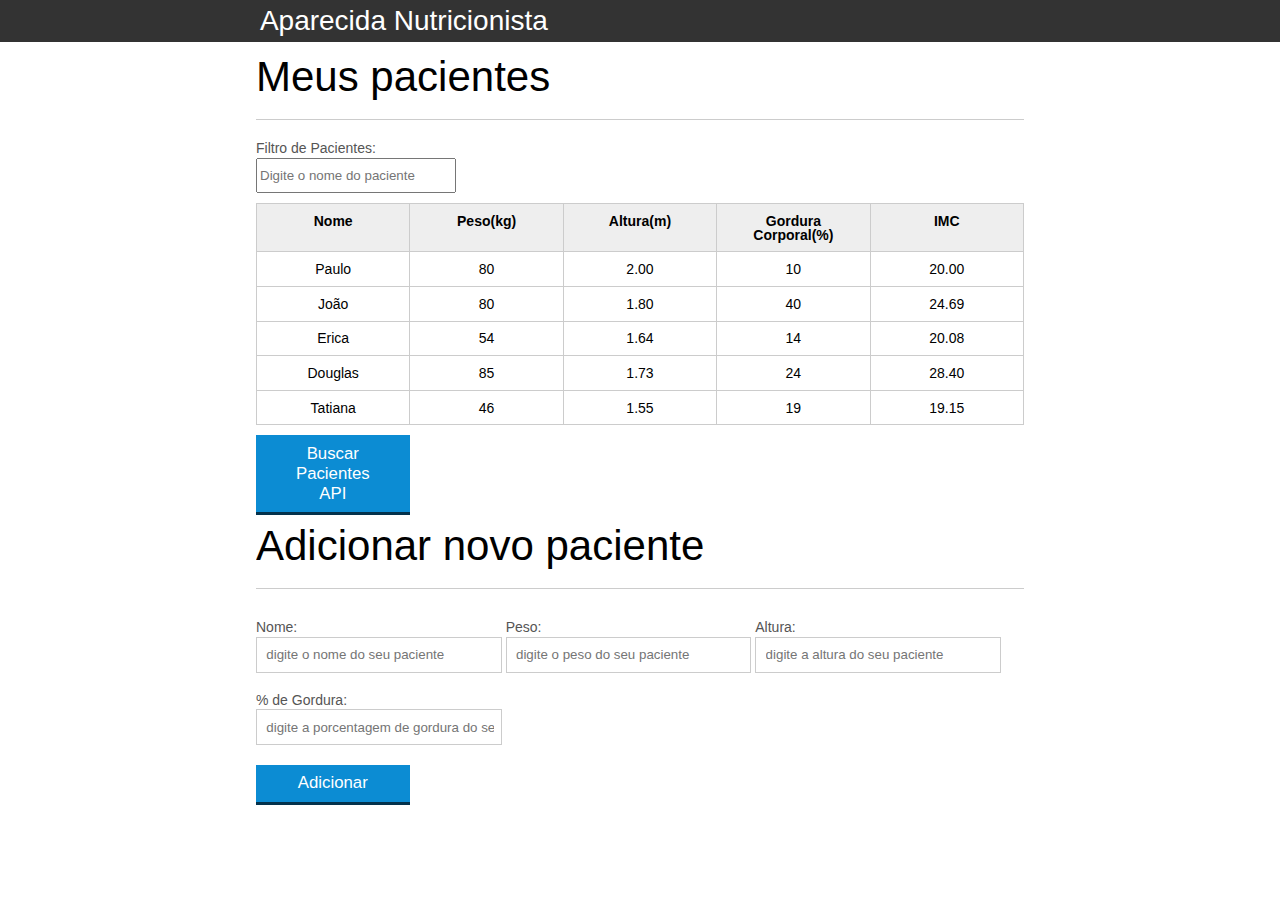
<file: index.html>
<!DOCTYPE html>
<html lang="pt-br">
	<head>
		<meta charset="UTF-8">
		<title>Aparecida Nutrição</title>
		<link rel="icon" href="favicon.ico" type="image/x-icon">
		<link rel="stylesheet" type="text/css" href="css/reset.css">
		<link rel="stylesheet" type="text/css" href="css/index.css">

	</head>
	<body>

		<header>
			<div class="container">
				<h1 class="titulo">Aparecida Nutrição</h1>
			</div>
		</header>
		<main>
			<section class="container">
				<h2>Meus pacientes</h2>
				<label for="filtro-tabela">Filtro de Pacientes:</label>
				<input type="text" name="filtro" id="filtro-tabela" placeholder="Digite o nome do paciente">
				<table>
					<thead>
						<tr>
							<th>Nome</th>
							<th>Peso(kg)</th>
							<th>Altura(m)</th>
							<th>Gordura Corporal(%)</th>
							<th>IMC</th>
						</tr>
					</thead>
					<tbody id="tabela-pacientes">
						<tr class="paciente" id="primeiro-paciente">
							<td class="info-nome">Paulo</td>
							<td class="info-peso">80</td>
							<td class="info-altura">2.00</td>
							<td class="info-gordura">10</td>
							<td class="info-imc">0</td>
						</tr>

						<tr class="paciente" >
							<td class="info-nome">João</td>
							<td class="info-peso">80</td>
							<td class="info-altura">1.80</td>
							<td class="info-gordura">40</td>
							<td class="info-imc">0</td>
						</tr>

						<tr class="paciente" >
							<td class="info-nome">Erica</td>
							<td class="info-peso">54</td>
							<td class="info-altura">1.64</td>
							<td class="info-gordura">14</td>
							<td class="info-imc">0</td>
						</tr>

						<tr class="paciente">
							<td class="info-nome">Douglas</td>
							<td class="info-peso">85</td>
							<td class="info-altura">1.73</td>
							<td class="info-gordura">24</td>
							<td class="info-imc">0</td>
						</tr>
						<tr class="paciente" >
							<td class="info-nome">Tatiana</td>
							<td class="info-peso">46</td>
							<td class="info-altura">1.55</td>
							<td class="info-gordura">19</td>
							<td class="info-imc">0</td>
						</tr>
					</tbody>
				</table>
				<span id="erro-ajax" class="invisivel">Um erro aconteceu em sua requisição.</span>
				<button id="busca-pacientes" class="botao botao-principal" >Buscar Pacientes API</button>

			</section>
			
			
			<section class="container">
				<url id="mensagens-erro"></url>
				<h2 id="titulo-form">Adicionar novo paciente</h2>
				<form id="form-adiciona">
					<div class="grupo">
						<label for="nome">Nome:</label>
						<input id="nome" name="nome" type="text" placeholder="digite o nome do seu paciente" class="campo">
					</div>
					<div class="grupo">
						<label for="peso">Peso:</label>
						<input id="peso" name="peso" type="text" placeholder="digite o peso do seu paciente" class="campo campo-medio">
					</div>
					<div class="grupo">
						<label for="altura">Altura:</label>
						<input id="altura" name="altura" type="text" placeholder="digite a altura do seu paciente" class="campo campo-medio">
					</div>
					<div class="grupo">
						<label for="gordura">% de Gordura:</label>
						<input id="gordura" name="gordura" type="text" placeholder="digite a porcentagem de gordura do seu paciente" class="campo campo-medio">
					</div>
			
					<button id="adicionar-paciente" class="botao bto-principal">Adicionar</button>
				</form>
			</section>
		</main>

		<script src="js/calcula-imc.js"></script>
		<script src="js/form.js"></script>
		<script src="js/remove-paciente.js"></script>
		<script src="js/filtra.js"></script>
		<script src="js/busca-pacientes.js"></script>

	</body>
</html>
</file>
<file: css/index.css>
*{
	box-sizing: border-box;
 }

body{
	font-family: "Helvetica Neue", "Helvetica", Helvetica, Arial, sans-serif;
	font-size: 14px;
}

header{
	background-color: #333;
	height: 3em;
	color: #FFF;
	margin-bottom: 1em;
}

header h1{
	font-size: 2em;
	display:inline-block;
	vertical-align:	middle;
}
header h2{
	font-size: 2em;
	display:inline-block;
	vertical-align:	middle;
}

header .container:before{
	content: '';
	display:inline-block;
	height: 100%;
	vertical-align:	middle;
}

.container{
	width: 60%;
	height: 100%;
	margin: 0 auto;
}

section{
	margin: 2em 0;
	overflow: hidden;
}

section h2{
	font-size: 3em;
	display: block;
	padding-bottom: .5em;
	border-bottom: 1px solid #ccc;
	margin-bottom: .5em;
}

table{
	width: 100%;
	margin-bottom : .5em;
    table-layout: fixed;

}

td, th {
	padding: .7em;
	margin: 0;
	border: 1px solid #ccc;
	text-align: center;
}

th{
	font-weight: bold;
	background-color: #EEE;
}

label{
	color: #555;
	display: block;
	margin-bottom: .2em;
}

.campo{
	margin: 0;
	padding-bottom: 1em;
	width: 100%;
	border: 1px solid #ccc;
	padding: .7em;
	width: 100%;
}

.campo-medio{
	display: inline-block;
	padding-right: .5em;
}

.grupo{
	width: 32%;
	display: inline-block;
	padding: 10px 0px;
}

button{
	padding: .5em 2em;
	border: 0;
	border-bottom: 3px solid;
	font-size: 1.2em;
	cursor: pointer;
	margin: 0;
	margin-top: -3px;
	color: #fff;
	background-color:#0c8cd3;
	border-color: #04324c;
	width: 20%;
    display: block;
    clear: both;
    margin: 10px 0px;

}

button:active{
	margin-top:0px;
	border: 0;
}

button[disabled=disabled], button:disabled {
    background-color: gray;
	border-color: darkgray;

}

#filtro-tabela {
	width: 200px;
    height: 35px;
	margin-bottom: 10px;
}

/* Javascript classes */
.adicionar-paciente{
    margin-top: 30px;
}

.campo-invalido{
	border: 1px solid red;
}

.paciente-invalido {
	background-color: lightcoral;
}

#mensagens-erro {
	color: red;
}

.fadeOut {
	opacity: 0;
	transition: 0.8s;
}

.invisivel {
	display: none;
}
</file>
